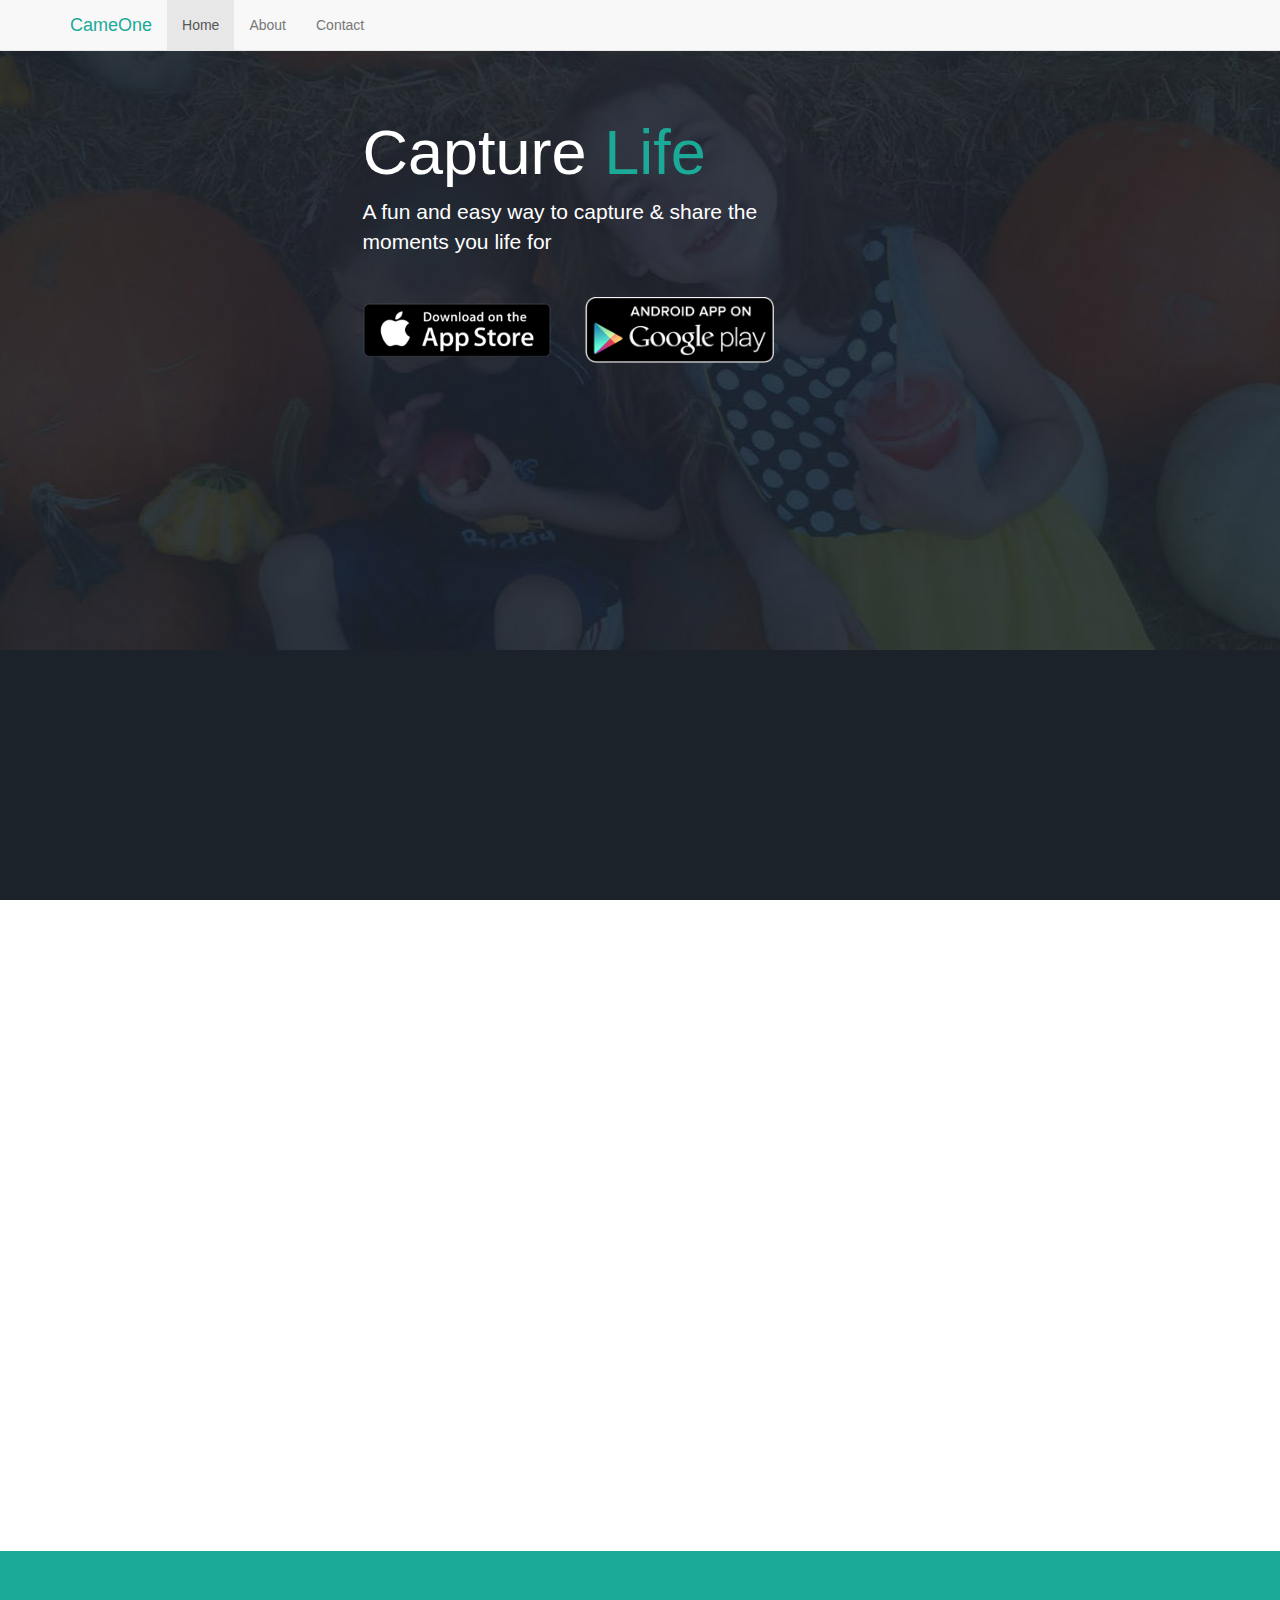
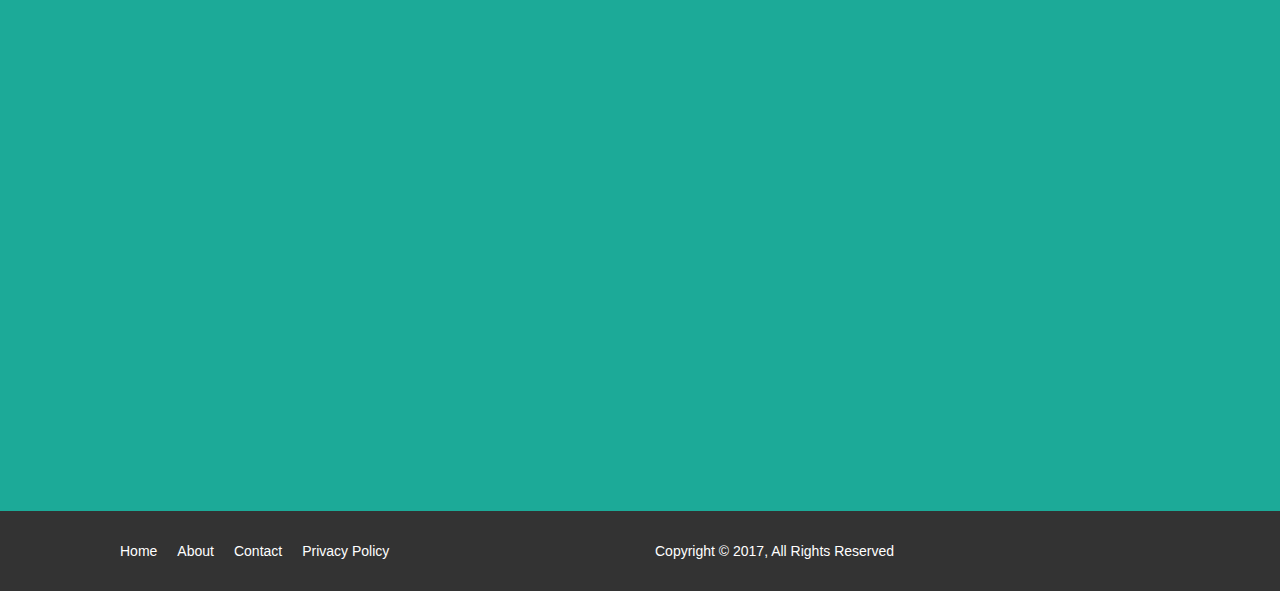
<file: index.html>
<!DOCTYPE html>
<html>
<head>
<meta name="viewport" content="width=device-width, initial-scale=1">
  <title>CamOne: Photo Sharing App</title>

<!-- Links to bootstrap, font-awesome, animate and app.css files -->
<link rel="stylesheet" type="text/css" href="css/bootstrap.css">
<link rel="stylesheet" type="text/css" href="css/font-awesome.css">
<link rel="stylesheet" type="text/css" href="css/animate.css">
<link rel="stylesheet" type="text/css" href="css/app.css">



</head>
<body>


<!-- Navbar -->
<nav class="navbar navbar-default navbar-fixed-top">
    <div class="container">
      	<div class="navbar-header">
	        <button type="button" class="navbar-toggle collapsed" data-toggle="collapse" data-target="#navbar" aria-expanded="false">
	          <span class="sr-only">Toggle navigation</span>
	          <span class="icon-bar"></span> <!-- repsonsible for making 1 of the 3 bars -->
	          <span class="icon-bar"></span>
	          <span class="icon-bar"></span>
	        </button>

        	<a href="index.html" class="navbar-brand">CameOne</a>
      	</div>

    	<div class="collapse navbar-collapse" id="navbar">

        	<ul class="nav navbar-nav">
		      	<li class="active"><a href="#">Home</a></li>
				<li><a href="about.html">About</a></li>
				<li><a href="contact.html">Contact</a></li>
        	</ul>
        </div>
    </div>
</nav>



<div class="jumbotron">
	<div class="container">
		<div class="row">
			<div class="col-md-6 col-md-offset-3">
        <div class="animated bounceInDown">
				<div class="intro-page">
  				<h1>Capture <span class="life">Life</span></h1>
  				<p>A fun and easy way to capture & share the moments you life for</p>
  				<a href="https://www.appstore.com/"><img class="app-btn" src="images/icon_app_store.png"></a></button>
  				<a href="https://play.google.com/store"><img class="app-btn" src="images/icon_google_play.png"></a>
				</div>
      </div>
			</div>
		</div>
	</div>
</div>

<section id="middle-content">
	<div class="container">
		<div class="row">

			<div class="col-md-4 col-sm-6 col-sm-6">
        <div class="wow zoomInLeft">
				<div class="thumbnail">
					<img src="images/demo1.jpg">
				</div>
				<h2>Lorem Ipsum</h2>
				<p>Lorem ipsum dolor sit amet, consectetur adipisicing elit, sed do eiusmod
				tempor incididunt ut labore et dolore magna aliqua. Ut enim ad minim veniam,
				quis nostrud exercitation ullamco laboris nisi ut aliquip ex ea commodo
				consequat.Ilet mignon swine chuck shoulder boudin corned.</p>
				<button class="btn btn-default">Read More</button>
      </div>
      </div>

			<div class="col-md-4 col-sm-6 col-sm-6">
        <div class="wow zoomInDown">
				<div class="thumbnail">
					<img src="images/demo3.jpg">
				</div>

				<h2>Ipsum Lorem</h2>
				<p>Brisket meatloaf beef shank andouille, pig porchetta cow short loin filet
          mignon beef ribs bresaola. Shoulder spare ribs cow, shank porchetta corned
          beef burgdoggen rump pork chop doner filet mignon short ribs.Porchetta hamburger salami doner pork chop jowl shank meatball chicken.</p>
				<button class="btn btn-default">Read More</button>
			</div>
      </div>

			<div class="col-md-4 col-sm-6 col-sm-6">
        <div class="wow zoomInRight">
				<div class="thumbnail">
					<img src="images/demo2.jpg">
				</div>
				<h2>Lorem Ipsum</h2>
				<p>Hamburger strip steak pastrami, sausage pig ham tail salami. Short loin beef ribeye burgdoggen pig. Pig ribeye t-bone meatball shank. Tri-tip landjaeger cow strip steak pork loin filet mignon swine chuck shoulder boudin corned beef shankle fatback short ribs.Kevin swine filet mignon short loin cupim.</p>
				<button class="btn btn-default">Read More</button>
			</div>
    </div>
		</div>
	</div>
</section>


<section id="feature">
	<div class="container">
		<div class="row">
			<div class="col-md-4 col-md-offset-1">
        <div class="wow rollIn">
				<h1>Gamma features</h1>
				<ul>
					<li><span class="glyphicon glyphicon-ok" aria-hidden="true"></span> Vignette feature</li>
					<li><span class="glyphicon glyphicon-ok" aria-hidden="true"></span> The Collage feature</li>
					<li><span class="glyphicon glyphicon-ok" aria-hidden="true"></span> Brilliant filter</li>
					<li><span class="glyphicon glyphicon-ok" aria-hidden="true"></span> The Timer feature </li>
					<li><span class="glyphicon glyphicon-ok" aria-hidden="true"></span> Blur feature</li>
					<li><span class="glyphicon glyphicon-ok" aria-hidden="true"></span> Timeout feature</li>

				</ul>
      </div>
			</div>

			<div class="col-md-4 col-md-offset-2">
        <div class="wow jackInTheBox">
				<img class="logo" src="images/logo.png">
			</div>
    </div>
		</div>
	</div>
</section>

<footer>
  <div class="container">
    <div class="row">
      <div class="col-md-6 col-xs-12">
        <ul>
          <li><a href="#">Home</a></li>
          <li><a href="#">About</a></li>
          <li><a href="#">Contact</a></li>
          <li><a href="#">Privacy Policy</a></li>
        </ul>
      </div>
      <div class="col-md-6 col-xs-12">
        <p>Copyright &copy; 2017, All Rights Reserved</p>
      </div>
    </div>
  </div>
</footer>

</div>

<!--Links to jquery, bootstrap and wow.js files  -->
<script type="text/javascript" src="js/jquery-3.2.1.min.js"></script>
<script type="text/javascript" src="js/bootstrap.js"></script>
<script type="text/javascript" src="js/wow.js"></script>
<script>
        new WOW().init();
        </script>
</body>
</html>
</file>
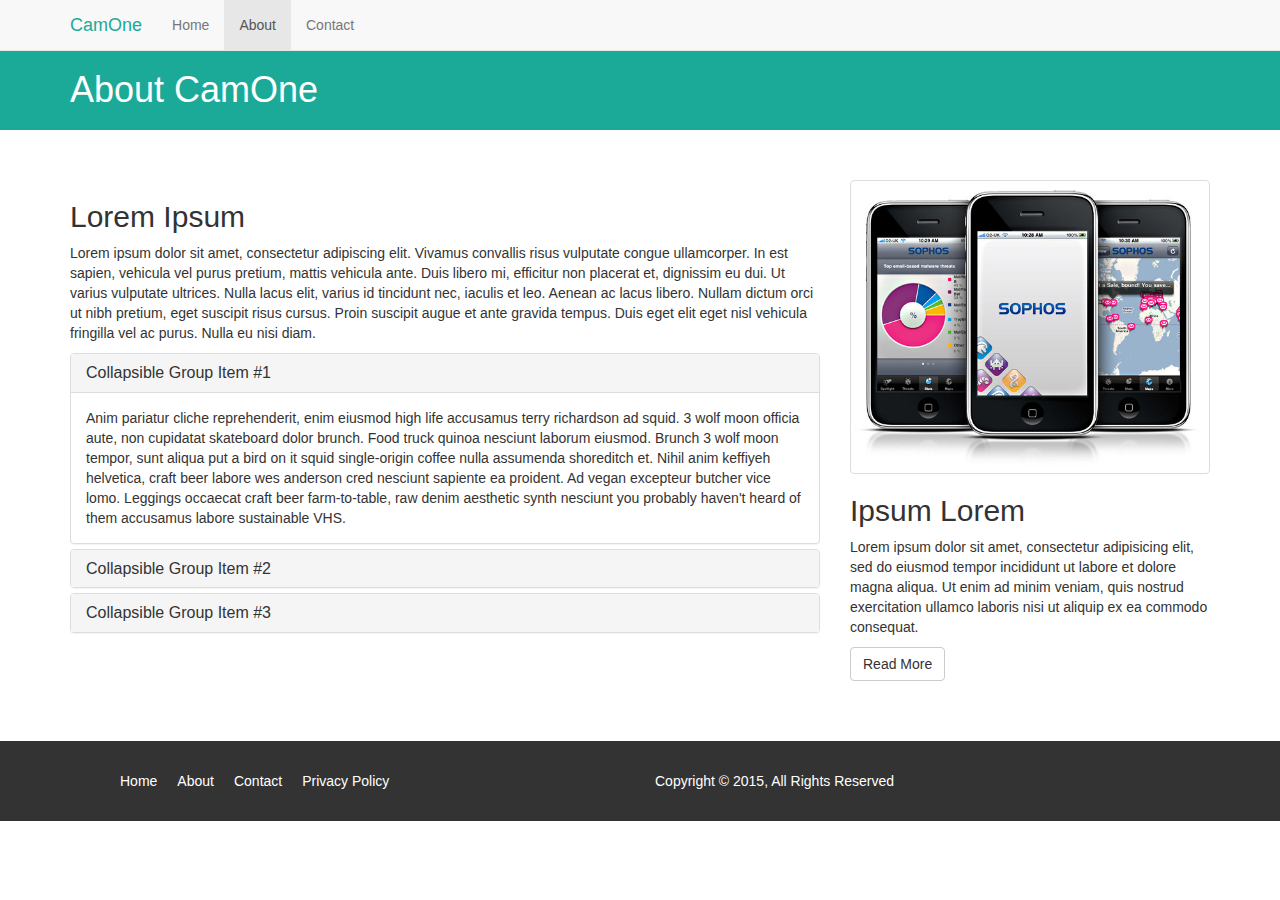
<file: about.html>
<!DOCTYPE html>
<html>
<head>
<meta name="viewport" content="width=device-width, initial-scale=1">
  <title>About</title>
<!-- Links to font-awesome, bootstrap and app.css files -->
<link rel="stylesheet" type="text/css" href="css/font-awesome.css">
<link rel="stylesheet" type="text/css" href="css/bootstrap.css">
<link rel="stylesheet" type="text/css" href="css/app.css">



</head>
<body>


<!-- Navbar -->
<nav class="navbar navbar-default navbar-fixed-top">
	<div class="container">
		<div class="navbar=header">
			<button type="button" class="navbar-toggle collapsed" data-toggle="collapse" data-target="#nav-demo" aria-expanded="false">
		        <span class="sr-only">Toggle navigation</span>
		        <span class="icon-bar"></span>
		        <span class="icon-bar"></span>
		        <span class="icon-bar"></span>
		     </button>

			<a class= "navbar-brand" href="index.html">CamOne</a>
		</div>

		<div class="collapse navbar-collapse" id="nav-demo">
			<ul class="nav navbar-nav">
				<li><a href="index.html">Home</a></li>
				<li class="active"><a href="#">About</a></li>
				<li><a href="contact.html">Contact</a></li>
			</ul>
		</div>
	</div>
</nav>

<section id="title-bar">
	<div class="container">
		<div class="row">
			<div class="col-md-12">
				<h1>About CamOne</h1>
			</div>
		</div>
	</div>
</section>

<section id="about">
	<div class="container">
		<div class="row">

			<div class="col-md-8">
				<h2>Lorem Ipsum</h2>

				<p>Lorem ipsum dolor sit amet, consectetur adipiscing elit. Vivamus convallis risus vulputate congue ullamcorper. In est sapien, vehicula vel purus pretium, mattis vehicula ante. Duis libero mi, efficitur non placerat et, dignissim eu dui. Ut varius vulputate ultrices. Nulla lacus elit, varius id tincidunt nec, iaculis et leo. Aenean ac lacus libero. Nullam dictum orci ut nibh pretium, eget suscipit risus cursus. Proin suscipit augue et ante gravida tempus. Duis eget elit eget nisl vehicula fringilla vel ac purus. Nulla eu nisi diam.</p>

				<div class="panel-group" id="accordion" role="tablist" aria-multiselectable="true">
				  <div class="panel panel-default">
				    <div class="panel-heading" role="tab" id="headingOne">
				      <h4 class="panel-title">
				        <a role="button" data-toggle="collapse" data-parent="#accordion" href="#collapseOne" aria-expanded="true" aria-controls="collapseOne">
				          Collapsible Group Item #1
				        </a>
				      </h4>
				    </div>

				    <div id="collapseOne" class="panel-collapse collapse in" role="tabpanel" aria-labelledby="headingOne">
				      <div class="panel-body">
				        Anim pariatur cliche reprehenderit, enim eiusmod high life accusamus terry richardson ad squid. 3 wolf moon officia aute, non cupidatat skateboard dolor brunch. Food truck quinoa nesciunt laborum eiusmod. Brunch 3 wolf moon tempor, sunt aliqua put a bird on it squid single-origin coffee nulla assumenda shoreditch et. Nihil anim keffiyeh helvetica, craft beer labore wes anderson cred nesciunt sapiente ea proident. Ad vegan excepteur butcher vice lomo. Leggings occaecat craft beer farm-to-table, raw denim aesthetic synth nesciunt you probably haven't heard of them accusamus labore sustainable VHS.
				      </div>
				    </div>
				  </div>
				  <div class="panel panel-default">
				    <div class="panel-heading" role="tab" id="headingTwo">
				      <h4 class="panel-title">
				        <a class="collapsed" role="button" data-toggle="collapse" data-parent="#accordion" href="#collapseTwo" aria-expanded="false" aria-controls="collapseTwo">
				          Collapsible Group Item #2
				        </a>
				      </h4>
				    </div>
				    <div id="collapseTwo" class="panel-collapse collapse" role="tabpanel" aria-labelledby="headingTwo">
				      <div class="panel-body">
				        Anim pariatur cliche reprehenderit, enim eiusmod high life accusamus terry richardson ad squid. 3 wolf moon officia aute, non cupidatat skateboard dolor brunch. Food truck quinoa nesciunt laborum eiusmod. Brunch 3 wolf moon tempor, sunt aliqua put a bird on it squid single-origin coffee nulla assumenda shoreditch et. Nihil anim keffiyeh helvetica, craft beer labore wes anderson cred nesciunt sapiente ea proident. Ad vegan excepteur butcher vice lomo. Leggings occaecat craft beer farm-to-table, raw denim aesthetic synth nesciunt you probably haven't heard of them accusamus labore sustainable VHS.
				      </div>
				    </div>
				  </div>
				  <div class="panel panel-default">
				    <div class="panel-heading" role="tab" id="headingThree">
				      <h4 class="panel-title">
				        <a class="collapsed" role="button" data-toggle="collapse" data-parent="#accordion" href="#collapseThree" aria-expanded="false" aria-controls="collapseThree">
				          Collapsible Group Item #3
				        </a>
				      </h4>
				    </div>
				    <div id="collapseThree" class="panel-collapse collapse" role="tabpanel" aria-labelledby="headingThree">
				      <div class="panel-body">
				        Anim pariatur cliche reprehenderit, enim eiusmod high life accusamus terry richardson ad squid. 3 wolf moon officia aute, non cupidatat skateboard dolor brunch. Food truck quinoa nesciunt laborum eiusmod. Brunch 3 wolf moon tempor, sunt aliqua put a bird on it squid single-origin coffee nulla assumenda shoreditch et. Nihil anim keffiyeh helvetica, craft beer labore wes anderson cred nesciunt sapiente ea proident. Ad vegan excepteur butcher vice lomo. Leggings occaecat craft beer farm-to-table, raw denim aesthetic synth nesciunt you probably haven't heard of them accusamus labore sustainable VHS.
				      </div>
				    </div>
				  </div>
				</div>


			</div>

			<div class="col-md-4">
				<div class="thumbnail">
					<img src="images/demo2.jpg">
				</div>
					<h2>Ipsum Lorem</h2>
					<p>Lorem ipsum dolor sit amet, consectetur adipisicing elit, sed do eiusmod
					tempor incididunt ut labore et dolore magna aliqua. Ut enim ad minim veniam,
					quis nostrud exercitation ullamco laboris nisi ut aliquip ex ea commodo
					consequat.</p>
					<button class="btn btn-default">Read More</button>
			</div>

		</div>
	</div>
</section>


<footer>
  <div class="container">
    <div class="row">
      <div class="col-md-6 col-xs-12">
        <ul>
          <li><a href="#">Home</a></li>
          <li><a href="#">About</a></li>
          <li><a href="#">Contact</a></li>
          <li><a href="#">Privacy Policy</a></li>
        </ul>
      </div>
      <div class="col-md-6 col-xs-12">
        <p>Copyright &copy; 2015, All Rights Reserved</p>
      </div>
    </div>
  </div>
</footer>

</div>

<!-- Links to jquery, bootstrap.js files  -->
<script type="text/javascript" src="js/jquery-3.2.1.min.js"></script>
<script type="text/javascript" src="js/bootstrap.js"></script>
</body>
</html>
</file>
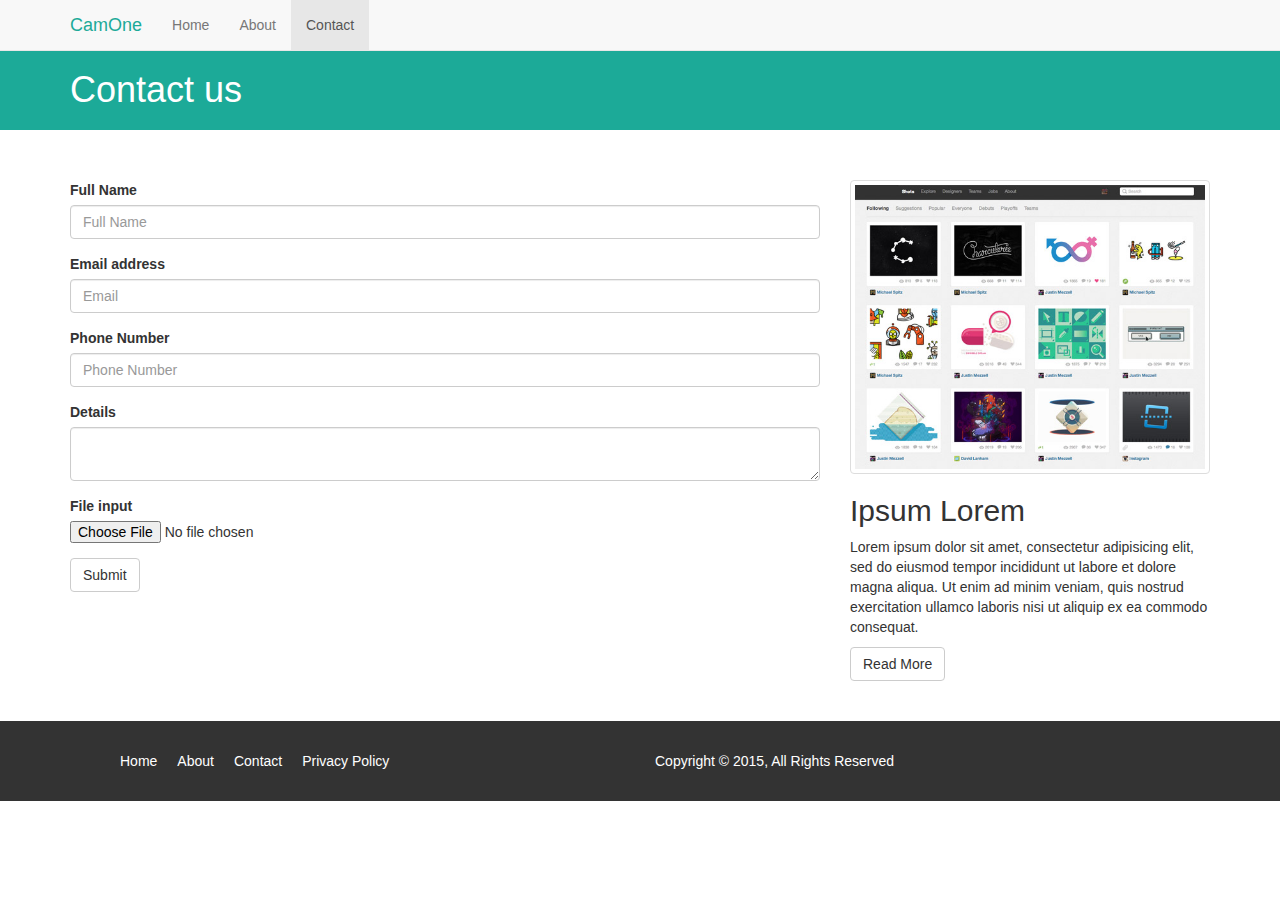
<file: contact.html>
<!DOCTYPE html>
<html>
<head>
<meta name="viewport" content="width=device-width, initial-scale=1">
  <title>Contact us</title>
<!-- Links to font-awesome, bootstrap and app.css files -->
<link rel="stylesheet" type="text/css" href="css/font-awesome.css">
<link rel="stylesheet" type="text/css" href="css/bootstrap.css">
<link rel="stylesheet" type="text/css" href="css/app.css">



</head>
<body>


<!-- Navbar -->
<nav class="navbar navbar-default navbar-fixed-top">
	<div class="container">
		<div class="navbar=header">
			<button type="button" class="navbar-toggle collapsed" data-toggle="collapse" data-target="#nav-demo" aria-expanded="false">
		        <span class="sr-only">Toggle navigation</span>
		        <span class="icon-bar"></span>
		        <span class="icon-bar"></span>
		        <span class="icon-bar"></span>
		     </button>

			<a class= "navbar-brand" href="index.html">CamOne</a>
		</div>

		<div class="collapse navbar-collapse" id="nav-demo">
			<ul class="nav navbar-nav">
				<li><a href="index.html">Home</a></li>
				<li><a href="about.html">About</a></li>
				<li class="active"><a href="#">Contact</a></li>
			</ul>
		</div>
	</div>
</nav>

<section id="title-bar">
	<div class="container">
		<div class="row">
			<div class="col-md-12">
				<h1>Contact us</h1>
			</div>
		</div>
	</div>
</section>

<section id="contact-us">
	<div class="container">
		<div class="row">
			<div class="col-md-8">
				<form class="contact-form">

					<div class="form-group">
					    <label>
					    Full Name
              </label>
              <input type="text" class="form-control" placeholder="Full Name" required>

					</div>

					<div class="form-group">
					    <label>
					    Email address
              </label>
              <input type="email" class="form-control" placeholder="Email" required>

					</div>

					<div class="form-group">
					    <label>
					    Phone Number
              </label>
              <input type="tel" class="form-control" placeholder="Phone Number" >

					</div>

					<div class="form-group">
						<label>
							Details
            </label>
            <textarea class="form-control details"></textarea>

					</div>

					<div class="form-group">
					    <label>
					    File input
              </label>
              <input type="file">

					</div>


					 <button type="submit" class="btn btn-default">Submit</button>
				</form>
			</div>

			<div class="col-md-4">
				<div class="thumbnail">
					<img src="images/demo3.jpg">
				</div>
					<h2>Ipsum Lorem</h2>
					<p>Lorem ipsum dolor sit amet, consectetur adipisicing elit, sed do eiusmod
					tempor incididunt ut labore et dolore magna aliqua. Ut enim ad minim veniam,
					quis nostrud exercitation ullamco laboris nisi ut aliquip ex ea commodo
					consequat.</p>
					<button class="btn btn-default">Read More</button>
			</div>

		</div>
	</div>
</section>


<footer>
  <div class="container">
    <div class="row">
      <div class="col-md-6 col-xs-12">
        <ul>
          <li><a href="#">Home</a></li>
          <li><a href="#">About</a></li>
          <li><a href="#">Contact</a></li>
          <li><a href="#">Privacy Policy</a></li>
        </ul>
      </div>
      <div class="col-md-6 col-xs-12">
        <p>Copyright &copy; 2015, All Rights Reserved</p>
      </div>
    </div>
  </div>
</footer>
</div>

<!-- links to jquery and bootstrap.js files -->
<script type="text/javascript" src="js/jquery-3.2.1.min.js"></script>
<script type="text/javascript" src="js/bootstrap.js"></script>

</body>
</html>
</file>
<file: css/app.css>
/* PLUGINS */
/* BASE STYLES */
html {
  height: 100%; }

body {
  height: 100%;
  padding-top: 50px; }

/* LAYOUTS */
#middle-content {
  padding: 55px 0 35px 0; }

#title-bar {
  height: 80px;
  background-color: #1caa98;
  color: #fff;
  padding: 0;
  margin-bottom: 50px; }

#about {
  margin-bottom: 20px; }

#feature {
  padding: 55px 0;
  background: #1caa98;
  color: #fff; }
  #feature ul li {
    font-size: 22px;
    list-style: none;
    line-height: 2.5em; }

footer {
  background-color: #333;
  color: #fff;
  padding: 30px 0 20px 0; }
  footer li {
    float: left;
    padding: 0 10px;
    list-style: none; }
  footer a {
    color: #fff; }

/* MODULES */
.navbar-default .navbar-brand {
  color: #1caa98; }
  .navbar-default .navbar-brand:hover {
    color: #1caa98; }

.intro-page {
  width: 85%;
  max-width: 600px; }

.col-md-4 {
  margin-bottom: 40px; }

.life {
  color: #1caa98; }
  .life .jumbotron h1 {
    margin-top: 125px; }
  .life .showcase-img {
    height: 547px;
    margin-left: 50px; }
  .life .logo {
    padding-top: 50px; }

.textarea {
  width: 500px; }

.contact-form {
  padding-bottom: 20px; }

.jumbotron img.app-btn {
  width: 40%;
  margin-right: 30px;
  margin-top: 25px; }

.jumbotron {
  background: #1b222a url(../images/site_showcase_bg.jpg) no-repeat top center;
  color: #fff;
  height: 100%;
  margin-bottom: 0;
  overflow: none; }

/* Additional sty$color-responsive */
@media (max-width: 991px) {
  .showcase-img {
    display: none; } }
@media (min-width: 768px) and (max-width: 991px) {
  .jumbotron img.app-btn {
    width: 30%; } }
@media (max-width: 768px) {
  .jumbotron img.app-btn {
    width: 30% !important; } }
@media (max-width: 500px) {
  .jumbotron {
    background-image: none;
    text-align: center;
    padding-left: 20px; }

  #title-bar {
    background-color: #1b222a; }

  .navbar-default .navbar-brand {
    font-weight: bold;
    color: #1b222a; }

  .jumbotron img.app-btn {
    width: 50% !important; }

  #feature ul li {
    font-size: 19px !important; }

  footer p {
    text-align: center;
    padding-top: 10px; } }
@media (max-width: 650px) {
  #contact-us input {
    width: 300px; }
  #contact-us textarea {
    width: 300px;
    margin: 0 auto; } }
@media (max-width: 767px) {
  #title-bar h1 {
    padding-left: 13px; } }

/*# sourceMappingURL=app.css.map */
</file>
